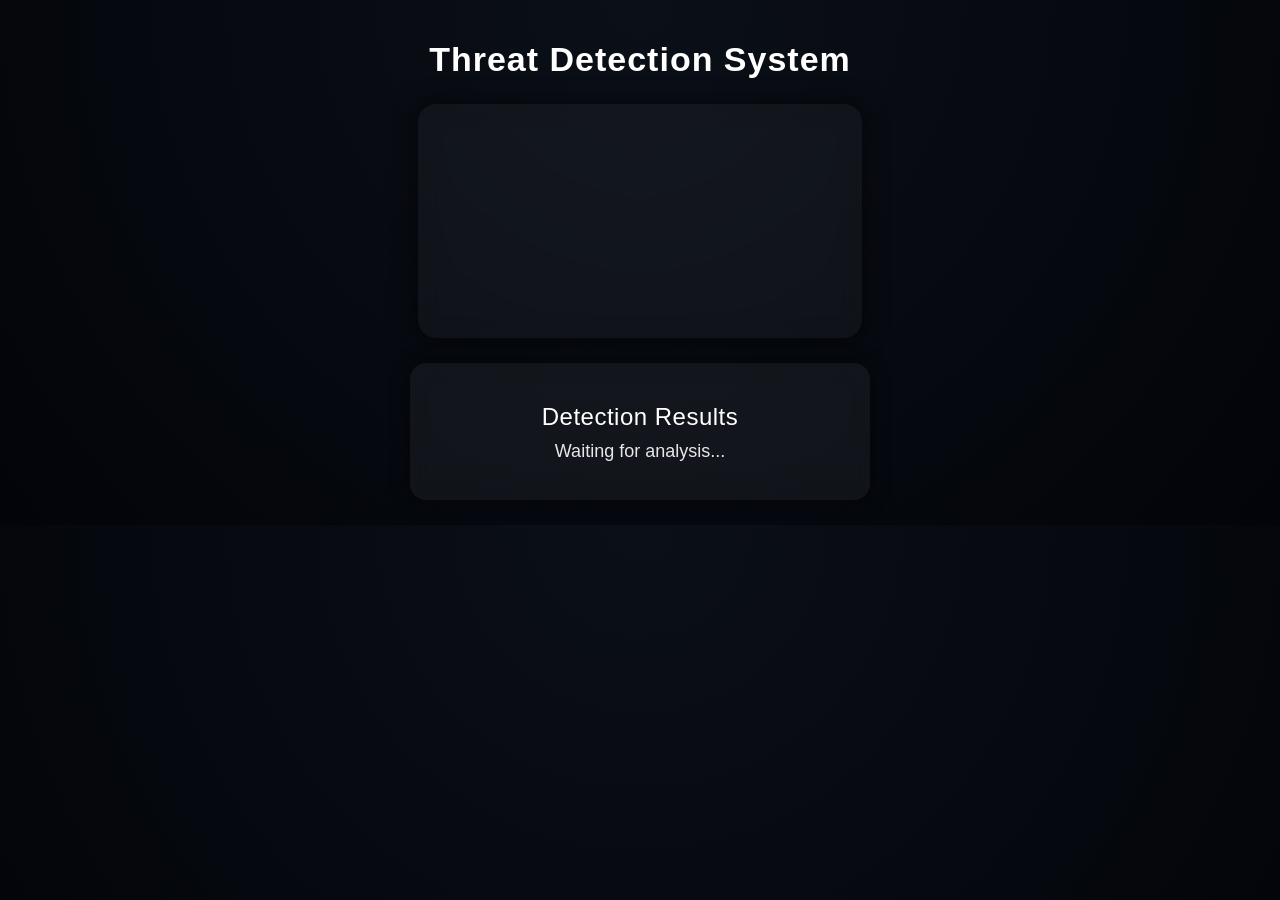
<file: frontend/index.html>
<!DOCTYPE html>
<html>
<head>
    <title>Threat Detection</title>
    <link rel="stylesheet" href="style.css">
</head>
<body>

    <div class="container">

        <h1 class="title">Threat Detection System</h1>

        <div class="camera-card">
            <!-- Live Camera Feed -->
            <video id="video" autoplay playsinline></video>

            <!-- Bounding Box Overlay -->
            <canvas id="overlay"></canvas>
        </div>

        <div class="result-card">
            <h2>Detection Results</h2>
            <p id="description">Waiting for analysis...</p>
        </div>

    </div>

    <script src="script.js"></script>
</body>
</html>
</file>
<file: frontend/style.css>
/* ---------- GLOBAL ---------- */

body {
    font-family: 'Poppins', Arial, sans-serif;
    background: radial-gradient(circle at top, #0b0f17, #020409);
    color: white;
    margin: 0;
    padding: 0;
    text-align: center;
}

/* ---------- MAIN CONTAINER ---------- */

.container {
    margin-top: 40px;
}

/* ---------- TITLE ---------- */

.title {
    font-size: 34px;
    font-weight: 600;
    margin-bottom: 25px;
    letter-spacing: 1px;
}

/* ---------- CAMERA CARD ---------- */

.camera-card {
    position: relative;
    width: 420px;
    margin: auto;
    padding: 12px;
    border-radius: 18px;
    background: rgba(255, 255, 255, 0.04);
    backdrop-filter: blur(14px);
    box-shadow: 0 0 25px rgba(0, 0, 0, 0.6);
}

/* ---------- VIDEO ---------- */

#video {
    width: 100%;
    border-radius: 14px;
    display: block;
}

/* ---------- CANVAS OVERLAY ---------- */

#overlay {
    position: absolute;
    top: 12px;
    left: 12px;
    width: calc(100% - 24px);
    height: calc(100% - 24px);
    pointer-events: none;
}

/* ---------- RESULT CARD ---------- */

.result-card {
    margin: 25px auto;
    width: 420px;
    padding: 20px;
    border-radius: 16px;
    background: rgba(255, 255, 255, 0.05);
    backdrop-filter: blur(12px);
    box-shadow: 0 0 18px rgba(0, 0, 0, 0.5);
}

/* ---------- RESULT TEXT ---------- */

#description {
    font-size: 18px;
    opacity: 0.9;
    margin-top: 10px;
}

/* ---------- SUBTITLE ---------- */

.result-card h2 {
    margin-bottom: 10px;
    font-weight: 500;
    letter-spacing: 0.5px;
}

/* ---------- RESPONSIVE ---------- */

@media (max-width: 500px) {

    .camera-card,
    .result-card {
        width: 90%;
    }

    .title {
        font-size: 26px;
    }
}
</file>
